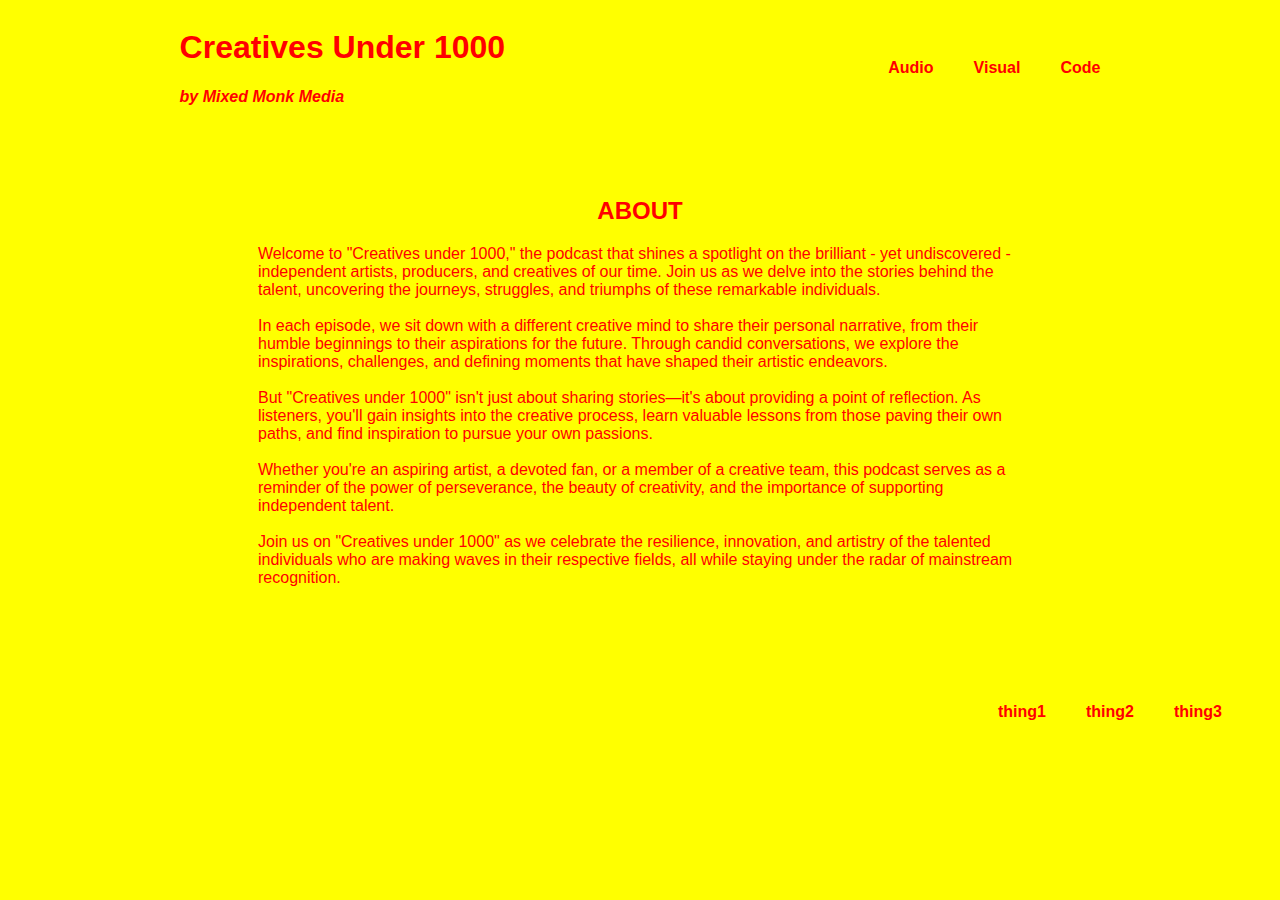
<file: info.html>
<!DOCTYPE html>
<html lang="en">
<head>
    <meta charset="UTF-8">
    <meta name="viewport" content="width=device-width, initial-scale=1.0">
    <title>C < 1000 About</title>
    <link rel="stylesheet" href="./info.css" />
</head>
<body>
    <div class="header"> 
        <div class="titles">
            <a href="index.html">
                <h1>Creatives Under 1000</h1>
                <h4>by Mixed Monk Media</h4>
            </a>
        </div>
        <ul class="top-links">
            <a href="./audio.html"><li>Audio</li></a>
            <li>Visual</li>
            <li>Code</li>
        </ul>
    </div>

    <div class="aboutsection">
        <h2>ABOUT</h2>
        <p>
            Welcome to "Creatives under 1000," the podcast that shines a 
            spotlight on the brilliant - yet undiscovered - independent 
            artists, producers, and creatives of our time. Join us as we 
            delve into the stories behind the talent, uncovering the journeys, struggles, and triumphs of these remarkable individuals.
            <br>
            <br>
            In each episode, we sit down with a different creative mind to share their 
            personal narrative, from their humble beginnings to their aspirations for 
            the future. Through candid conversations, we explore the inspirations, 
            challenges, and defining moments that have shaped their artistic endeavors.
            <br>
            <br>
            But "Creatives under 1000" isn't just about sharing stories—it's about 
            providing a point of reflection. As listeners, you'll gain insights into the creative process, learn valuable lessons from those paving their own paths, and find inspiration to pursue your own passions.
            <br>
            <br>
            Whether you're an aspiring artist, a devoted fan, or a member of a 
            creative team, this podcast serves as a reminder of the power of perseverance, the beauty of creativity, and the importance of supporting independent talent.
            <br>
            <br>
            Join us on "Creatives under 1000" as we celebrate the resilience, 
            innovation, and artistry of the talented individuals who are making 
            waves in their respective fields, all while staying under the radar of 
            mainstream recognition.
        </p>
    </div>
    
    <div class="footer">
        <ul class="bottom-links">
            <li>thing1</li>
            <li>thing2</li>
            <li>thing3</li>
        </ul>
    </div>
</body>
</html>
</file>
<file: info.css>
/* * {
    outline: 2px solid red;
} */
body {
    font-family: Arial, Helvetica, sans-serif;
    display: flex;
    flex-direction: column;
    color: red;
    background-color: yellow;
}

/* HEADER */
.header {
    display: flex;
    justify-content: space-around;
    /* justify-content: center; */
    margin-bottom: 50px;
}

ul {
    list-style-type: none;
    /* padding: 20px; */
    display: flex;
    gap: 40px;
    align-items: center;
    padding-right: 40px;
    font-weight: bold;
    padding-right: 0;
}
a {
    text-decoration: none;
    color: red;
}
a:hover{
    text-decoration: underline;
}
li:hover {
    font-style: oblique;
}

h4 {
    font-style: italic;
}

/* ABOUT SECTION */
.aboutsection {
    display: flex;
    justify-content: center;
    flex-direction: column;
    flex-wrap: wrap;
    align-items: center;
    margin-bottom: 100px;
}
p {
    margin: 0px 250px;

}

/* FOOTER */
.footer {
    display: flex;
    justify-content: flex-end;
    margin-right: 50px;
}
</file>
